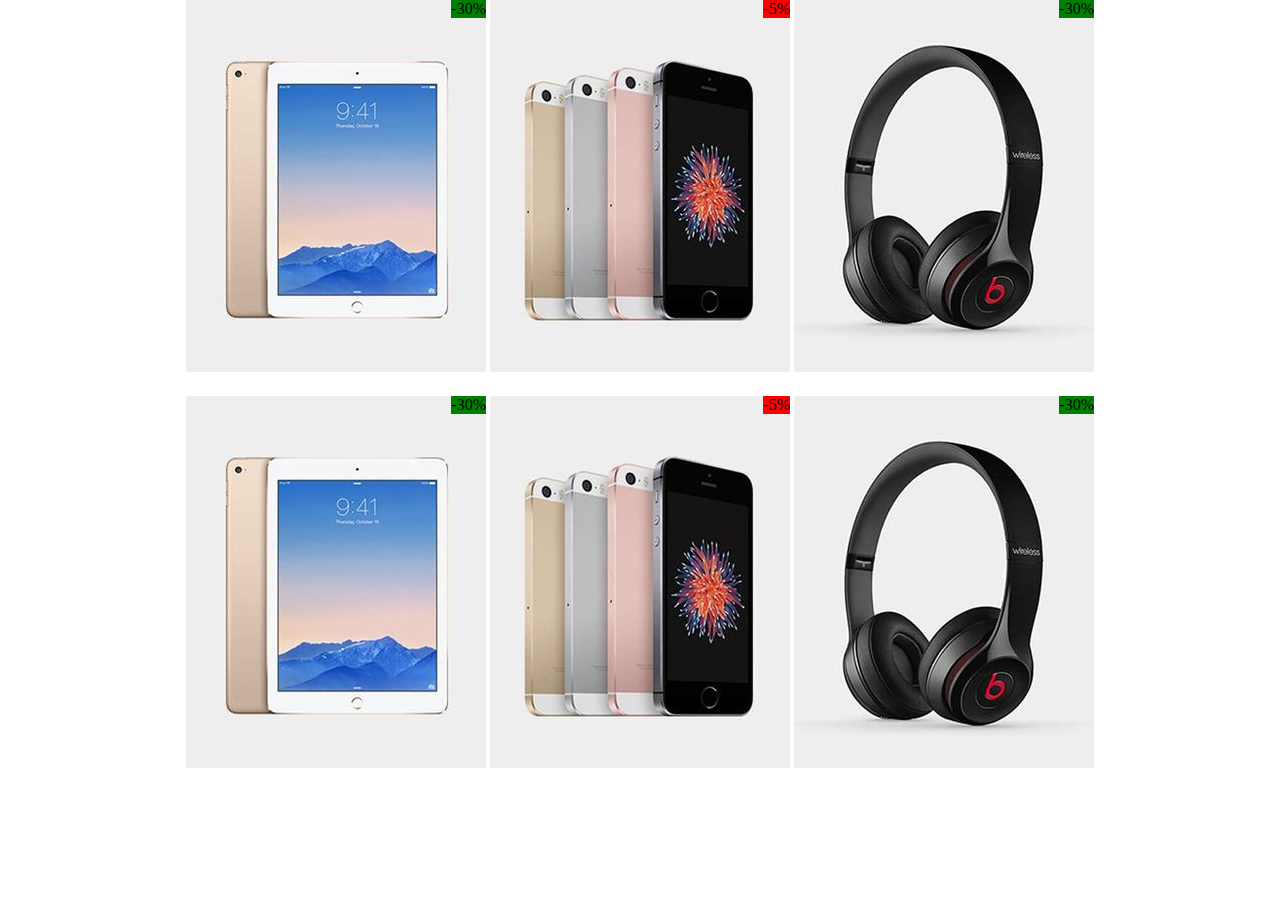
<file: index.html>
<!DOCTYPE html>
<html lang="en" dir="ltr">
  <head>
    <meta charset="utf-8">
    <link rel="stylesheet" href="css/style.css">
    <title>Shop</title>
  </head>
  <body>
    <div class="container">

      <div class="row">

        <div class="box">
          <img src="img/pd1.jpg" alt="ipad">
          <div class="discount">-30%</div>
          <div class="hearts">&#9829;</div>
        </div>

        <div class="box">
          <img src="img/pd2.jpg" alt="iphone">
          <div class="discount">-5%</div>
          <div class="hearts">&#9829;</div>
        </div>

        <div class="box">
          <img src="img/pd3.jpg" alt="cuffie">
          <div class="discount">-30%</div>
          <div class="hearts">&#9829;</div>
        </div>

      </div>

      <div class="row">

        <div class="box">
          <img src="img/pd1.jpg" alt="ipad">
          <div class="discount">-30%</div>
          <div class="hearts">&#9829;</div>
        </div>

        <div class="box">
          <img src="img/pd2.jpg" alt="iphone">
          <div class="discount">-5%</div>
          <div class="hearts">&#9829;</div>
        </div>

        <div class="box">
          <img src="img/pd3.jpg" alt="cuffie">
          <div class="discount">-30%</div>
          <div class="hearts">&#9829;</div>
        </div>

      </div>

    </div>
  </body>
</html>
</file>
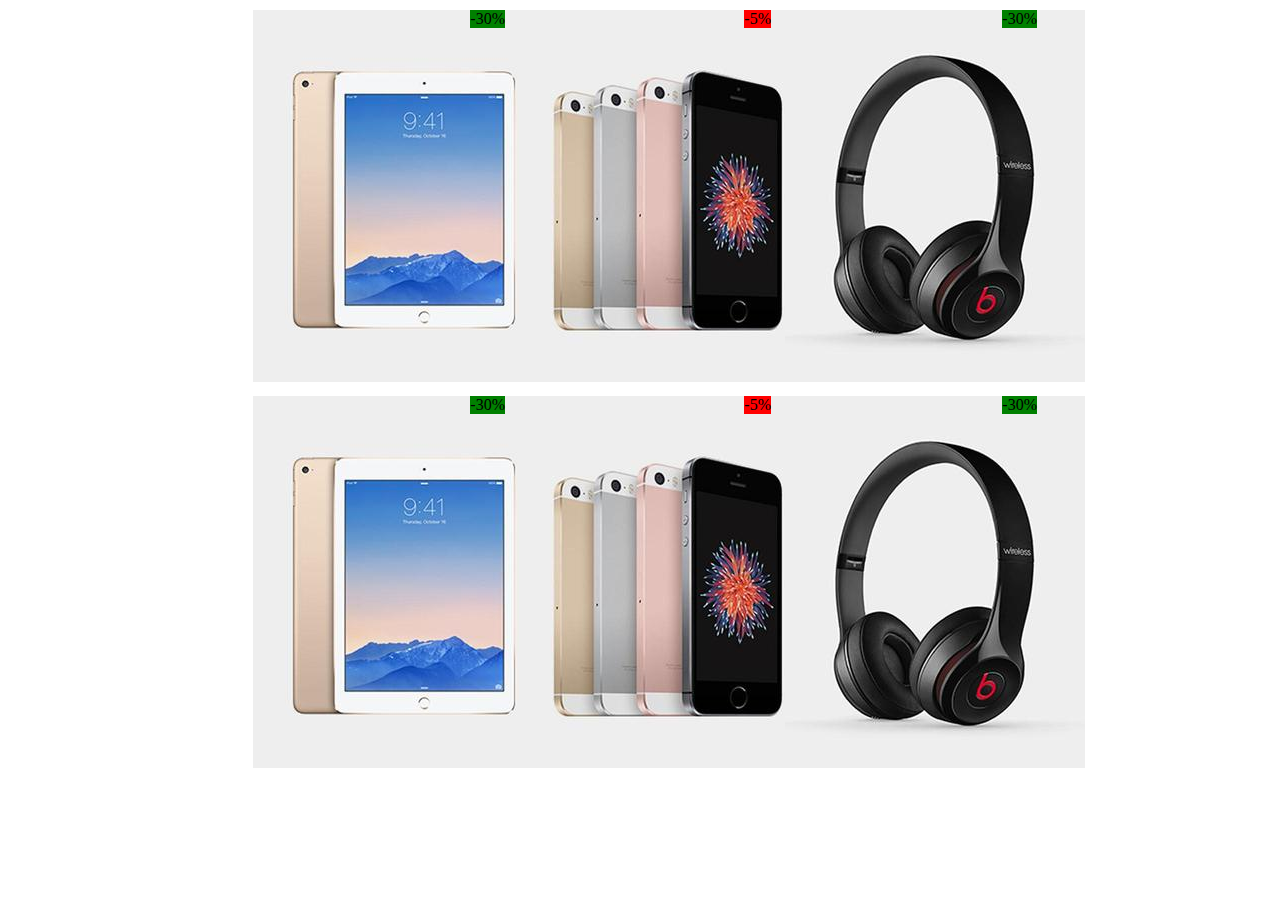
<file: bonus/index.html>
<!DOCTYPE html>
<html lang="en" dir="ltr">
  <head>
    <meta charset="utf-8">
    <link rel="stylesheet" href="css/style.css">
    <title>Buonus</title>
  </head>
  <body>

    <div class="container">

      <div class="row">
        <ul class="ul-img">
          <li>
            <img src="img/pd1.jpg" alt="ipad">
            <div class="discount">-30%</div>
            <div class="heart">&#9829;</div>
          </li>
          <li>
            <img src="img/pd2.jpg" alt="iphone">
            <div class="discount">-5%</div>
            <div class="heart">&#9829;</div>
          </li>
          <li>
            <img src="img/pd3.jpg" alt="cuffie">
            <div class="discount">-30%</div>
            <div class="heart">&#9829;</div>
          </li>
        </ul>
      </div>

      <div class="row">

        <ul class="ul-img">
          <li>
            <img src="img/pd1.jpg" alt="ipad">
            <div class="discount">-30%</div>
            <div class="heart">&#9829;</div>
          </li>
          <li>
            <img src="img/pd2.jpg" alt="iphone">
            <div class="discount">-5%</div>
            <div class="heart">&#9829;</div>
          </li>
          <li>
            <img src="img/pd3.jpg" alt="cuffie">
            <div class="discount">-30%</div>
            <div class="heart">&#9829;</div>
          </li>
        </ul>

      </div>

    </div>

  </body>
</html>
</file>
<file: css/style.css>
*{
  margin: 0;
  padding: 0;
  box-sizing: border-box;
}

.container{
  text-align: center;
}

.row{
  margin-bottom: 20px;
}

.box{
  display: inline-block;
  position: relative;
}

.discount{
  background: green;
  position: absolute;
  top: 0;
  right: 0;
}

.box:nth-child(even) .discount{
  background: red;
}
.hearts{
  position: absolute;
  font-size: 30px;
  bottom: 5px;
  color: red;
  width: 300px;
  text-align: center;
  display: none;
}
.box:hover .hearts{
  display: block;
  cursor: pointer;
}
</file>
<file: bonus/css/style.css>
*{
  margin: 0;
  padding: 0;
  box-sizing: border-box;
}

.container{
  padding: 10px;
}
.row{
  margin-bottom: 10px;
}
.ul-img{
  list-style: none;
  text-align: center;
}
li{
  display: inline-block;
  position: relative;
  height: 20%;
  width: 20%;
  margin-left: 10px;
}
.discount{
  position: absolute;
  top: 0;
  right: 0;
  background: green;
}
li:nth-child(even) .discount{
  background: red;
}
.heart{
  position: absolute;
  bottom: 5px;
  color: red;
  width: 100%;
  text-align: center;
  font-size: 40px;
  display: none;
}
li:hover .heart{
  display: block;
  cursor: pointer;
}
</file>
